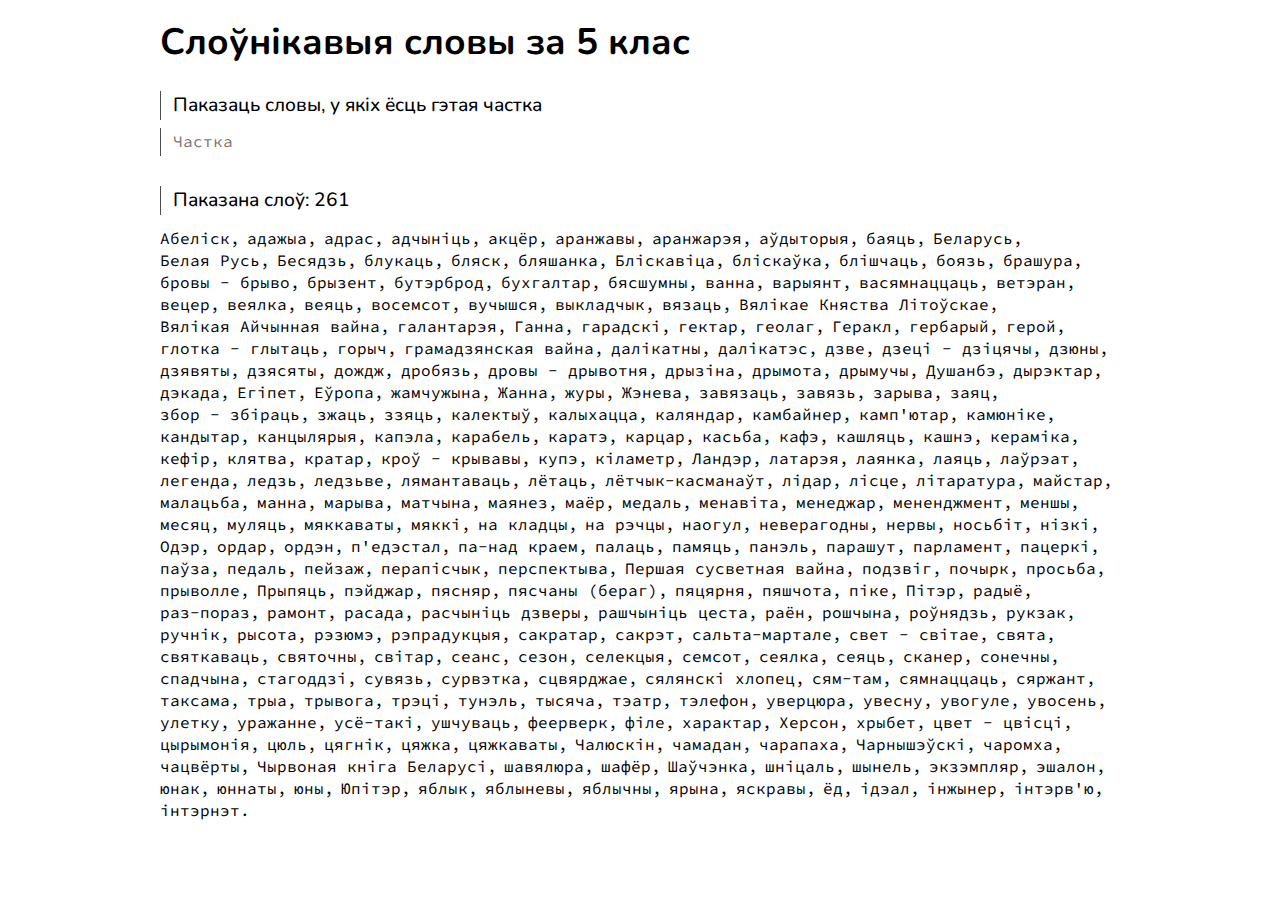
<file: 5/index.html>
<!DOCTYPE html>
<html lang="be">
<head>
    <meta charset="UTF-8">
    <meta name="viewport" content="width=device-width, initial-scale=1.0">
    <title>Слоўнікавыя словы за 5 клас</title>

    <link rel="stylesheet" href="index.css">

    <link rel="preconnect" href="https://fonts.googleapis.com">
    <link rel="preconnect" href="https://fonts.gstatic.com" crossorigin>
    <link href="https://fonts.googleapis.com/css2?family=Nunito:wght@500;700&family=Source+Code+Pro:wght@400;500&display=swap" rel="stylesheet">
</head>
<body>
    <div class="page__container">
        <header class="header">
            <h1 class="header__title">Слоўнікавыя словы за 5 клас</h1>
        </header>

        <main class="main">
            <div class="main__input-block">
                <label for="input" class="main__label">Паказаць словы, у якіх ёсць гэтая частка</label>
                <input type="text" name="entry" id="input" class="main__input" placeholder="Частка">
            </div>
            <div class="main__output-block">
                <div class="main__label">Паказана слоў: <span class="main__words-count">X</span></div>
                <div class="main__words">
                    <span class="main__word main__word_active" data-init-value="абеліск">абеліск</span>
                    <span class="main__word main__word_active" data-init-value="адажыа">адажыа</span>
                    <span class="main__word main__word_active" data-init-value="адрас">адрас</span>
                    <span class="main__word main__word_active" data-init-value="адчыніць">адчыніць</span>
                    <span class="main__word main__word_active" data-init-value="акцёр">акцёр</span>
                    <span class="main__word main__word_active" data-init-value="аранжавы">аранжавы</span>
                    <span class="main__word main__word_active" data-init-value="аранжарэя">аранжарэя</span>
                    <span class="main__word main__word_active" data-init-value="аўдыторыя">аўдыторыя</span>
                    <span class="main__word main__word_active" data-init-value="баяць">баяць</span>
                    <span class="main__word main__word_active" data-init-value="Беларусь">Беларусь</span>
                    <span class="main__word main__word_active" data-init-value="Белая Русь">Белая Русь</span>
                    <span class="main__word main__word_active" data-init-value="Бесядзь">Бесядзь</span>
                    <span class="main__word main__word_active" data-init-value="блукаць">блукаць</span>
                    <span class="main__word main__word_active" data-init-value="бляск">бляск</span>
                    <span class="main__word main__word_active" data-init-value="бляшанка">бляшанка</span>
                    <span class="main__word main__word_active" data-init-value="Бліскавіца">Бліскавіца</span>
                    <span class="main__word main__word_active" data-init-value="бліскаўка">бліскаўка</span>
                    <span class="main__word main__word_active" data-init-value="блішчаць">блішчаць</span>
                    <span class="main__word main__word_active" data-init-value="боязь">боязь</span>
                    <span class="main__word main__word_active" data-init-value="брашура">брашура</span>
                    <span class="main__word main__word_active" data-init-value="бровы - брыво">бровы - брыво</span>
                    <span class="main__word main__word_active" data-init-value="брызент">брызент</span>
                    <span class="main__word main__word_active" data-init-value="бутэрброд">бутэрброд</span>
                    <span class="main__word main__word_active" data-init-value="бухгалтар">бухгалтар</span>
                    <span class="main__word main__word_active" data-init-value="бясшумны">бясшумны</span>
                    <span class="main__word main__word_active" data-init-value="ванна">ванна</span>
                    <span class="main__word main__word_active" data-init-value="варыянт">варыянт</span>
                    <span class="main__word main__word_active" data-init-value="васямнаццаць">васямнаццаць</span>
                    <span class="main__word main__word_active" data-init-value="ветэран">ветэран</span>
                    <span class="main__word main__word_active" data-init-value="вецер">вецер</span>
                    <span class="main__word main__word_active" data-init-value="веялка">веялка</span>
                    <span class="main__word main__word_active" data-init-value="веяць">веяць</span>
                    <span class="main__word main__word_active" data-init-value="восемсот">восемсот</span>
                    <span class="main__word main__word_active" data-init-value="вучышся">вучышся</span>
                    <span class="main__word main__word_active" data-init-value="выкладчык">выкладчык</span>
                    <span class="main__word main__word_active" data-init-value="вязаць">вязаць</span>
                    <span class="main__word main__word_active" data-init-value="Вялікае Княства Літоўскае">Вялікае Княства Літоўскае</span>
                    <span class="main__word main__word_active" data-init-value="Вялікая Айчынная вайна">Вялікая Айчынная вайна</span>
                    <span class="main__word main__word_active" data-init-value="галантарэя">галантарэя</span>
                    <span class="main__word main__word_active" data-init-value="Ганна">Ганна</span>
                    <span class="main__word main__word_active" data-init-value="гарадскі">гарадскі</span>
                    <span class="main__word main__word_active" data-init-value="гектар">гектар</span>
                    <span class="main__word main__word_active" data-init-value="геолаг">геолаг</span>
                    <span class="main__word main__word_active" data-init-value="Геракл">Геракл</span>
                    <span class="main__word main__word_active" data-init-value="гербарый">гербарый</span>
                    <span class="main__word main__word_active" data-init-value="герой">герой</span>
                    <span class="main__word main__word_active" data-init-value="глотка - глытаць">глотка - глытаць</span>
                    <span class="main__word main__word_active" data-init-value="горыч">горыч</span>
                    <span class="main__word main__word_active" data-init-value="грамадзянская вайна">грамадзянская вайна</span>
                    <span class="main__word main__word_active" data-init-value="далікатны">далікатны</span>
                    <span class="main__word main__word_active" data-init-value="далікатэс">далікатэс</span>
                    <span class="main__word main__word_active" data-init-value="дзве">дзве</span>
                    <span class="main__word main__word_active" data-init-value="дзеці - дзіцячы">дзеці - дзіцячы</span>
                    <span class="main__word main__word_active" data-init-value="дзюны">дзюны</span>
                    <span class="main__word main__word_active" data-init-value="дзявяты">дзявяты</span>
                    <span class="main__word main__word_active" data-init-value="дзясяты">дзясяты</span>
                    <span class="main__word main__word_active" data-init-value="дождж">дождж</span>
                    <span class="main__word main__word_active" data-init-value="дробязь">дробязь</span>
                    <span class="main__word main__word_active" data-init-value="дровы - дрывотня">дровы - дрывотня</span>
                    <span class="main__word main__word_active" data-init-value="дрызіна">дрызіна</span>
                    <span class="main__word main__word_active" data-init-value="дрымота">дрымота</span>
                    <span class="main__word main__word_active" data-init-value="дрымучы">дрымучы</span>
                    <span class="main__word main__word_active" data-init-value="Душанбэ">Душанбэ</span>
                    <span class="main__word main__word_active" data-init-value="дырэктар">дырэктар</span>
                    <span class="main__word main__word_active" data-init-value="дэкада">дэкада</span>
                    <span class="main__word main__word_active" data-init-value="Егіпет">Егіпет</span>
                    <span class="main__word main__word_active" data-init-value="Еўропа">Еўропа</span>
                    <span class="main__word main__word_active" data-init-value="жамчужына">жамчужына</span>
                    <span class="main__word main__word_active" data-init-value="Жанна">Жанна</span>
                    <span class="main__word main__word_active" data-init-value="журы">журы</span>
                    <span class="main__word main__word_active" data-init-value="Жэнева">Жэнева</span>
                    <span class="main__word main__word_active" data-init-value="завязаць">завязаць</span>
                    <span class="main__word main__word_active" data-init-value="завязь">завязь</span>
                    <span class="main__word main__word_active" data-init-value="зарыва">зарыва</span>
                    <span class="main__word main__word_active" data-init-value="заяц">заяц</span>
                    <span class="main__word main__word_active" data-init-value="збор - збіраць">збор - збіраць</span>
                    <span class="main__word main__word_active" data-init-value="зжаць">зжаць</span>
                    <span class="main__word main__word_active" data-init-value="ззяць">ззяць</span>
                    <span class="main__word main__word_active" data-init-value="калектыў">калектыў</span>
                    <span class="main__word main__word_active" data-init-value="калыхацца">калыхацца</span>
                    <span class="main__word main__word_active" data-init-value="каляндар">каляндар</span>
                    <span class="main__word main__word_active" data-init-value="камбайнер">камбайнер</span>
                    <span class="main__word main__word_active" data-init-value="камп'ютар">камп'ютар</span>
                    <span class="main__word main__word_active" data-init-value="камюніке">камюніке</span>
                    <span class="main__word main__word_active" data-init-value="кандытар">кандытар</span>
                    <span class="main__word main__word_active" data-init-value="канцылярыя">канцылярыя</span>
                    <span class="main__word main__word_active" data-init-value="капэла">капэла</span>
                    <span class="main__word main__word_active" data-init-value="карабель">карабель</span>
                    <span class="main__word main__word_active" data-init-value="каратэ">каратэ</span>
                    <span class="main__word main__word_active" data-init-value="карцар">карцар</span>
                    <span class="main__word main__word_active" data-init-value="касьба">касьба</span>
                    <span class="main__word main__word_active" data-init-value="кафэ">кафэ</span>
                    <span class="main__word main__word_active" data-init-value="кашляць">кашляць</span>
                    <span class="main__word main__word_active" data-init-value="кашнэ">кашнэ</span>
                    <span class="main__word main__word_active" data-init-value="кераміка">кераміка</span>
                    <span class="main__word main__word_active" data-init-value="кефір">кефір</span>
                    <span class="main__word main__word_active" data-init-value="клятва">клятва</span>
                    <span class="main__word main__word_active" data-init-value="кратар">кратар</span>
                    <span class="main__word main__word_active" data-init-value="кроў - крывавы">кроў - крывавы</span>
                    <span class="main__word main__word_active" data-init-value="купэ">купэ</span>
                    <span class="main__word main__word_active" data-init-value="кіламетр">кіламетр</span>
                    <span class="main__word main__word_active" data-init-value="Ландэр">Ландэр</span>
                    <span class="main__word main__word_active" data-init-value="латарэя">латарэя</span>
                    <span class="main__word main__word_active" data-init-value="лаянка">лаянка</span>
                    <span class="main__word main__word_active" data-init-value="лаяць">лаяць</span>
                    <span class="main__word main__word_active" data-init-value="лаўрэат">лаўрэат</span>
                    <span class="main__word main__word_active" data-init-value="легенда">легенда</span>
                    <span class="main__word main__word_active" data-init-value="ледзь">ледзь</span>
                    <span class="main__word main__word_active" data-init-value="ледзьве">ледзьве</span>
                    <span class="main__word main__word_active" data-init-value="лямантаваць">лямантаваць</span>
                    <span class="main__word main__word_active" data-init-value="лётаць">лётаць</span>
                    <span class="main__word main__word_active" data-init-value="лётчык-касманаўт">лётчык-касманаўт</span>
                    <span class="main__word main__word_active" data-init-value="лідар">лідар</span>
                    <span class="main__word main__word_active" data-init-value="лісце">лісце</span>
                    <span class="main__word main__word_active" data-init-value="літаратура">літаратура</span>
                    <span class="main__word main__word_active" data-init-value="майстар">майстар</span>
                    <span class="main__word main__word_active" data-init-value="малацьба">малацьба</span>
                    <span class="main__word main__word_active" data-init-value="манна">манна</span>
                    <span class="main__word main__word_active" data-init-value="марыва">марыва</span>
                    <span class="main__word main__word_active" data-init-value="матчына">матчына</span>
                    <span class="main__word main__word_active" data-init-value="маянез">маянез</span>
                    <span class="main__word main__word_active" data-init-value="маёр">маёр</span>
                    <span class="main__word main__word_active" data-init-value="медаль">медаль</span>
                    <span class="main__word main__word_active" data-init-value="менавіта">менавіта</span>
                    <span class="main__word main__word_active" data-init-value="менеджар">менеджар</span>
                    <span class="main__word main__word_active" data-init-value="мененджмент">мененджмент</span>
                    <span class="main__word main__word_active" data-init-value="меншы">меншы</span>
                    <span class="main__word main__word_active" data-init-value="месяц">месяц</span>
                    <span class="main__word main__word_active" data-init-value="муляць">муляць</span>
                    <span class="main__word main__word_active" data-init-value="мяккаваты">мяккаваты</span>
                    <span class="main__word main__word_active" data-init-value="мяккі">мяккі</span>
                    <span class="main__word main__word_active" data-init-value="на кладцы">на кладцы</span>
                    <span class="main__word main__word_active" data-init-value="на рэчцы">на рэчцы</span>
                    <span class="main__word main__word_active" data-init-value="наогул">наогул</span>
                    <span class="main__word main__word_active" data-init-value="неверагодны">неверагодны</span>
                    <span class="main__word main__word_active" data-init-value="нервы">нервы</span>
                    <span class="main__word main__word_active" data-init-value="носьбіт">носьбіт</span>
                    <span class="main__word main__word_active" data-init-value="нізкі">нізкі</span>
                    <span class="main__word main__word_active" data-init-value="Одэр">Одэр</span>
                    <span class="main__word main__word_active" data-init-value="ордар">ордар</span>
                    <span class="main__word main__word_active" data-init-value="ордэн">ордэн</span>
                    <span class="main__word main__word_active" data-init-value="п'едэстал">п'едэстал</span>
                    <span class="main__word main__word_active" data-init-value="па-над краем">па-над краем</span>
                    <span class="main__word main__word_active" data-init-value="палаць">палаць</span>
                    <span class="main__word main__word_active" data-init-value="памяць">памяць</span>
                    <span class="main__word main__word_active" data-init-value="панэль">панэль</span>
                    <span class="main__word main__word_active" data-init-value="парашут">парашут</span>
                    <span class="main__word main__word_active" data-init-value="парламент">парламент</span>
                    <span class="main__word main__word_active" data-init-value="пацеркі">пацеркі</span>
                    <span class="main__word main__word_active" data-init-value="паўза">паўза</span>
                    <span class="main__word main__word_active" data-init-value="педаль">педаль</span>
                    <span class="main__word main__word_active" data-init-value="пейзаж">пейзаж</span>
                    <span class="main__word main__word_active" data-init-value="перапісчык">перапісчык</span>
                    <span class="main__word main__word_active" data-init-value="перспектыва">перспектыва</span>
                    <span class="main__word main__word_active" data-init-value="Першая сусветная вайна">Першая сусветная вайна</span>
                    <span class="main__word main__word_active" data-init-value="подзвіг">подзвіг</span>
                    <span class="main__word main__word_active" data-init-value="почырк">почырк</span>
                    <span class="main__word main__word_active" data-init-value="просьба">просьба</span>
                    <span class="main__word main__word_active" data-init-value="прыволле">прыволле</span>
                    <span class="main__word main__word_active" data-init-value="Прыпяць">Прыпяць</span>
                    <span class="main__word main__word_active" data-init-value="пэйджар">пэйджар</span>
                    <span class="main__word main__word_active" data-init-value="пясняр">пясняр</span>
                    <span class="main__word main__word_active" data-init-value="пясчаны (бераг)">пясчаны (бераг)</span>
                    <span class="main__word main__word_active" data-init-value="пяцярня">пяцярня</span>
                    <span class="main__word main__word_active" data-init-value="пяшчота">пяшчота</span>
                    <span class="main__word main__word_active" data-init-value="піке">піке</span>
                    <span class="main__word main__word_active" data-init-value="Пітэр">Пітэр</span>
                    <span class="main__word main__word_active" data-init-value="радыё">радыё</span>
                    <span class="main__word main__word_active" data-init-value="раз-пораз">раз-пораз</span>
                    <span class="main__word main__word_active" data-init-value="рамонт">рамонт</span>
                    <span class="main__word main__word_active" data-init-value="расада">расада</span>
                    <span class="main__word main__word_active" data-init-value="расчыніць дзверы">расчыніць дзверы</span>
                    <span class="main__word main__word_active" data-init-value="рашчыніць цеста">рашчыніць цеста</span>
                    <span class="main__word main__word_active" data-init-value="раён">раён</span>
                    <span class="main__word main__word_active" data-init-value="рошчына">рошчына</span>
                    <span class="main__word main__word_active" data-init-value="роўнядзь">роўнядзь</span>
                    <span class="main__word main__word_active" data-init-value="рукзак">рукзак</span>
                    <span class="main__word main__word_active" data-init-value="ручнік">ручнік</span>
                    <span class="main__word main__word_active" data-init-value="рысота">рысота</span>
                    <span class="main__word main__word_active" data-init-value="рэзюмэ">рэзюмэ</span>
                    <span class="main__word main__word_active" data-init-value="рэпрадукцыя">рэпрадукцыя</span>
                    <span class="main__word main__word_active" data-init-value="сакратар">сакратар</span>
                    <span class="main__word main__word_active" data-init-value="сакрэт">сакрэт</span>
                    <span class="main__word main__word_active" data-init-value="сальта-мартале">сальта-мартале</span>
                    <span class="main__word main__word_active" data-init-value="свет - світае">свет - світае</span>
                    <span class="main__word main__word_active" data-init-value="свята">свята</span>
                    <span class="main__word main__word_active" data-init-value="святкаваць">святкаваць</span>
                    <span class="main__word main__word_active" data-init-value="святочны">святочны</span>
                    <span class="main__word main__word_active" data-init-value="світар">світар</span>
                    <span class="main__word main__word_active" data-init-value="сеанс">сеанс</span>
                    <span class="main__word main__word_active" data-init-value="сезон">сезон</span>
                    <span class="main__word main__word_active" data-init-value="селекцыя">селекцыя</span>
                    <span class="main__word main__word_active" data-init-value="семсот">семсот</span>
                    <span class="main__word main__word_active" data-init-value="сеялка">сеялка</span>
                    <span class="main__word main__word_active" data-init-value="сеяць">сеяць</span>
                    <span class="main__word main__word_active" data-init-value="сканер">сканер</span>
                    <span class="main__word main__word_active" data-init-value="сонечны">сонечны</span>
                    <span class="main__word main__word_active" data-init-value="спадчына">спадчына</span>
                    <span class="main__word main__word_active" data-init-value="стагоддзі">стагоддзі</span>
                    <span class="main__word main__word_active" data-init-value="сувязь">сувязь</span>
                    <span class="main__word main__word_active" data-init-value="сурвэтка">сурвэтка</span>
                    <span class="main__word main__word_active" data-init-value="сцвярджае">сцвярджае</span>
                    <span class="main__word main__word_active" data-init-value="сялянскі хлопец">сялянскі хлопец</span>
                    <span class="main__word main__word_active" data-init-value="сям-там">сям-там</span>
                    <span class="main__word main__word_active" data-init-value="сямнаццаць">сямнаццаць</span>
                    <span class="main__word main__word_active" data-init-value="сяржант">сяржант</span>
                    <span class="main__word main__word_active" data-init-value="таксама">таксама</span>
                    <span class="main__word main__word_active" data-init-value="трыа">трыа</span>
                    <span class="main__word main__word_active" data-init-value="трывога">трывога</span>
                    <span class="main__word main__word_active" data-init-value="трэці">трэці</span>
                    <span class="main__word main__word_active" data-init-value="тунэль">тунэль</span>
                    <span class="main__word main__word_active" data-init-value="тысяча">тысяча</span>
                    <span class="main__word main__word_active" data-init-value="тэатр">тэатр</span>
                    <span class="main__word main__word_active" data-init-value="тэлефон">тэлефон</span>
                    <span class="main__word main__word_active" data-init-value="уверцюра">уверцюра</span>
                    <span class="main__word main__word_active" data-init-value="увесну">увесну</span>
                    <span class="main__word main__word_active" data-init-value="увогуле">увогуле</span>
                    <span class="main__word main__word_active" data-init-value="увосень">увосень</span>
                    <span class="main__word main__word_active" data-init-value="улетку">улетку</span>
                    <span class="main__word main__word_active" data-init-value="уражанне">уражанне</span>
                    <span class="main__word main__word_active" data-init-value="усё-такі">усё-такі</span>
                    <span class="main__word main__word_active" data-init-value="ушчуваць">ушчуваць</span>
                    <span class="main__word main__word_active" data-init-value="феерверк">феерверк</span>
                    <span class="main__word main__word_active" data-init-value="філе">філе</span>
                    <span class="main__word main__word_active" data-init-value="характар">характар</span>
                    <span class="main__word main__word_active" data-init-value="Херсон">Херсон</span>
                    <span class="main__word main__word_active" data-init-value="хрыбет">хрыбет</span>
                    <span class="main__word main__word_active" data-init-value="цвет - цвісці">цвет - цвісці</span>
                    <span class="main__word main__word_active" data-init-value="цырымонія">цырымонія</span>
                    <span class="main__word main__word_active" data-init-value="цюль">цюль</span>
                    <span class="main__word main__word_active" data-init-value="цягнік">цягнік</span>
                    <span class="main__word main__word_active" data-init-value="цяжка">цяжка</span>
                    <span class="main__word main__word_active" data-init-value="цяжкаваты">цяжкаваты</span>
                    <span class="main__word main__word_active" data-init-value="Чалюскін">Чалюскін</span>
                    <span class="main__word main__word_active" data-init-value="чамадан">чамадан</span>
                    <span class="main__word main__word_active" data-init-value="чарапаха">чарапаха</span>
                    <span class="main__word main__word_active" data-init-value="Чарнышэўскі">Чарнышэўскі</span>
                    <span class="main__word main__word_active" data-init-value="чаромха">чаромха</span>
                    <span class="main__word main__word_active" data-init-value="чацвёрты">чацвёрты</span>
                    <span class="main__word main__word_active" data-init-value="Чырвоная кніга Беларусі">Чырвоная кніга Беларусі</span>
                    <span class="main__word main__word_active" data-init-value="шавялюра">шавялюра</span>
                    <span class="main__word main__word_active" data-init-value="шафёр">шафёр</span>
                    <span class="main__word main__word_active" data-init-value="Шаўчэнка">Шаўчэнка</span>
                    <span class="main__word main__word_active" data-init-value="шніцаль">шніцаль</span>
                    <span class="main__word main__word_active" data-init-value="шынель">шынель</span>
                    <span class="main__word main__word_active" data-init-value="экзэмпляр">экзэмпляр</span>
                    <span class="main__word main__word_active" data-init-value="эшалон">эшалон</span>
                    <span class="main__word main__word_active" data-init-value="юнак">юнак</span>
                    <span class="main__word main__word_active" data-init-value="юннаты">юннаты</span>
                    <span class="main__word main__word_active" data-init-value="юны">юны</span>
                    <span class="main__word main__word_active" data-init-value="Юпітэр">Юпітэр</span>
                    <span class="main__word main__word_active" data-init-value="яблык">яблык</span>
                    <span class="main__word main__word_active" data-init-value="яблыневы">яблыневы</span>
                    <span class="main__word main__word_active" data-init-value="яблычны">яблычны</span>
                    <span class="main__word main__word_active" data-init-value="ярына">ярына</span>
                    <span class="main__word main__word_active" data-init-value="яскравы">яскравы</span>
                    <span class="main__word main__word_active" data-init-value="ёд">ёд</span>
                    <span class="main__word main__word_active" data-init-value="ідэал">ідэал</span>
                    <span class="main__word main__word_active" data-init-value="інжынер">інжынер</span>
                    <span class="main__word main__word_active" data-init-value="інтэрв'ю">інтэрв'ю</span>
                    <span class="main__word main__word_active" data-init-value="інтэрнэт">інтэрнэт</span>
                </div>
            </div>
        </main>
    </div>

    <script src="index.js"></script>
</body>
</html>
</file>
<file: 5/index.css>
* {
    margin: 0;
    padding: 0;
    box-sizing: border-box;
}
html {
    font-size: 16px;
}
body {
    line-height: 1;
}

.page__container {
    max-width: 1000px;
    margin: 0 auto;
    padding: 24px 20px;
}

.header {
}
.header__title {
    font-family: 'Nunito', sans-serif;
    font-size: 2.3rem;
    font-weight: 700;
}

.main {

}
.main__input-block {
}
.main__label {
    font-family: 'Nunito', sans-serif;
    font-weight: 500;
    display: block;
    margin-top: 30px;
    font-size: 1.2rem;
    padding: 5px 0 5px 12px;
    border-left: 1.5px solid rgba(0, 0, 0, .7);
}
.main__input {
    outline: none;
    border: none;
    font-family: 'Source Code Pro', monospace;
    font-size: 1rem;
    margin-top: 8px;
    padding: 3px 0 5px 12px;
    border-left: 1px solid rgba(0, 0, 0, .7);
}
.main__output-block {

}
.main__words-count {

}
.main__words {
    display: flex;
    flex-wrap: wrap;
    margin-top: 15px;
}
.main__word {
    font-family: 'Source Code Pro', monospace;
    font-size: 1rem;
    margin-right: 7px;
    margin-bottom: 6px;
    transform: translateY(15px) scale(1);
    transition: transform .3s ease-in-out;
}
.main__word_active {
    transform: none;
}
.main__word-entry {
    text-decoration: underline;
    font-weight: 500;
}
</file>
